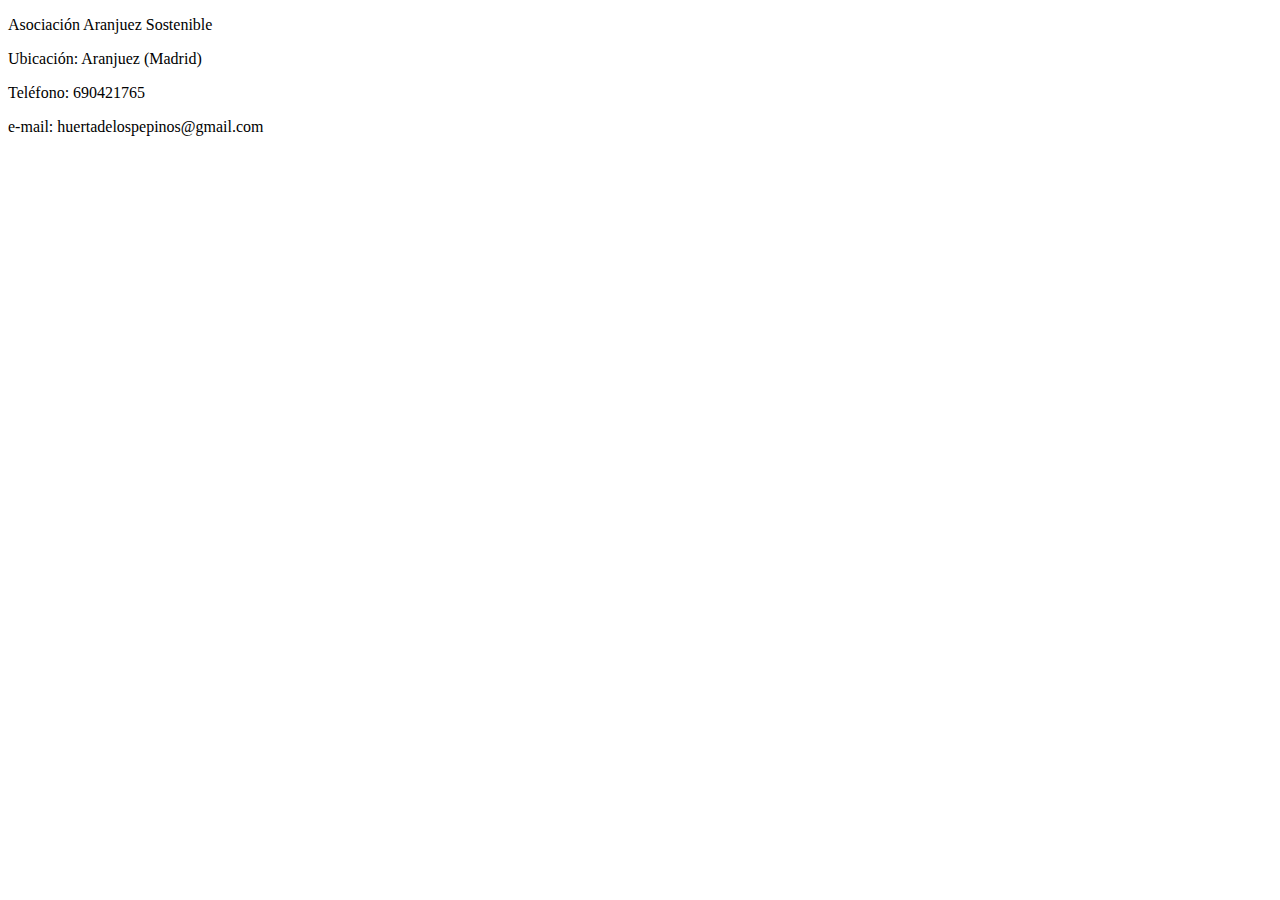
<file: pages/colaboraConNosotros.html>
<!DOCTYPE html>
<html lang="en">
<head>
    <meta charset="UTF-8">
    <meta http-equiv="X-UA-Compatible" content="IE=edge">
    <meta name="viewport" content="width=device-width, initial-scale=1.0">
    <title>Document</title>
</head>
<body>
    <footer id="colabora" class="column center wrap">
        <p>Asociación Aranjuez Sostenible</p>
        <p>Ubicación: Aranjuez (Madrid)</p>
        <p>Teléfono: 690421765</p>
        <p>e-mail: huertadelospepinos@gmail.com</p>
    </footer>
</body>
</html>
</file>
